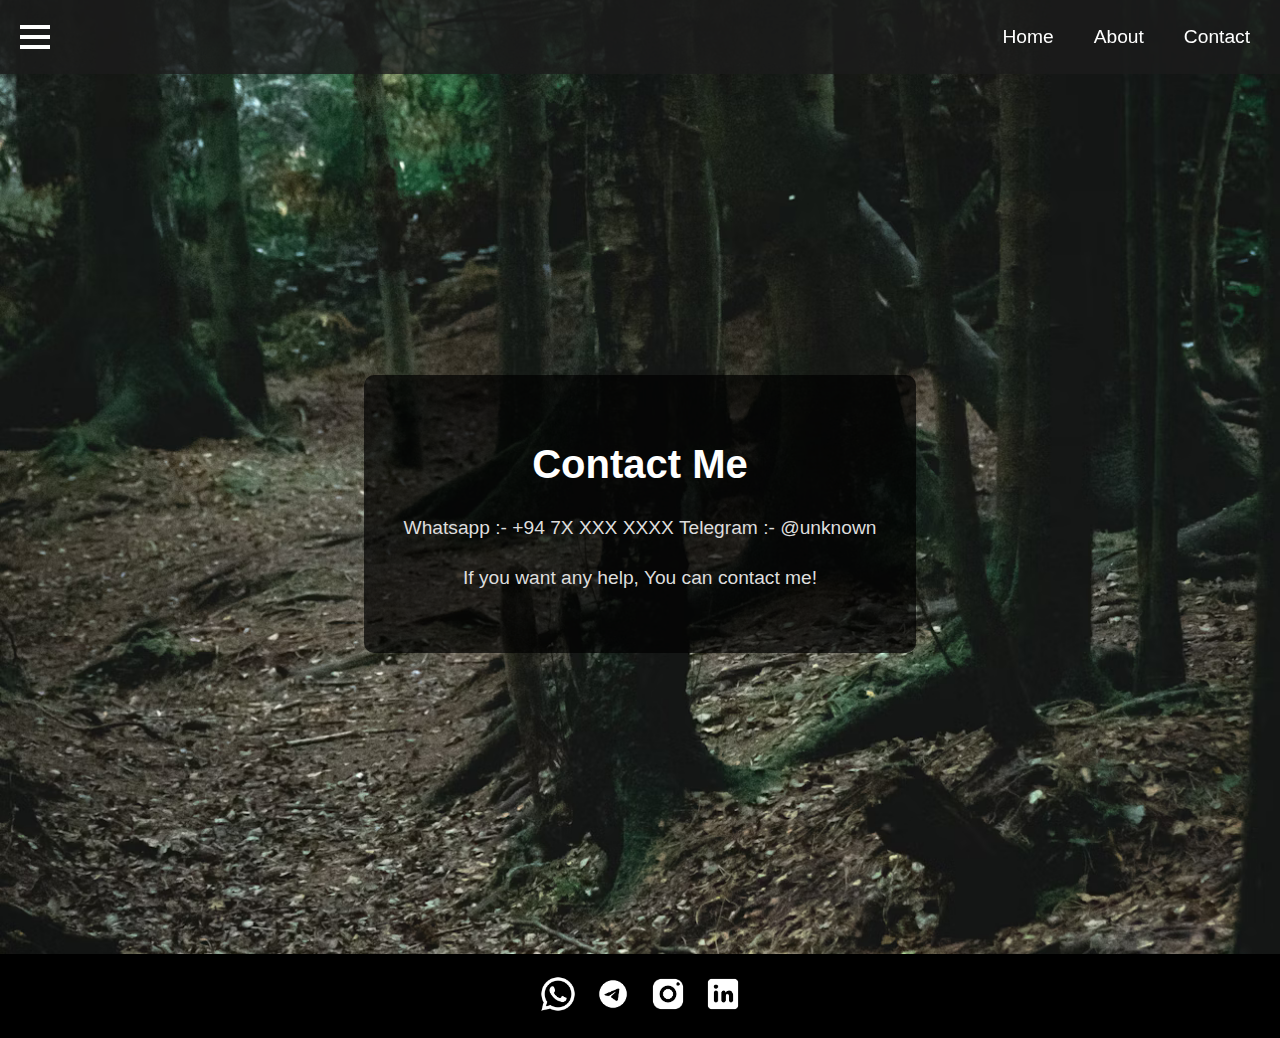
<file: contact.html>
<!DOCTYPE html>
<html lang="en">
<head>
    <meta charset="UTF-8">
    <meta name="viewport" content="width=device-width, initial-scale=1.0">
    <title>Contact Page</title>
    <!-- Font Awesome CDN -->
    <link rel="stylesheet" href="https://cdnjs.cloudflare.com/ajax/libs/font-awesome/6.0.0-beta3/css/all.min.css">
    <link rel="stylesheet" href="contact.css">
</head>
<body>
   <!-- Navigation Panel -->
   <nav>
    <div class="menu-icon" id="menu-toggle">
        <div></div>
        <div></div>
        <div></div>
    </div>
    <ul class="nav-links">
        <li><a href="index.html">Home</a></li>
        <li><a href="about.html">About</a></li>
        <li><a href="contact.html">Contact</a></li>
    </ul>
</nav>

<!-- Sidebar -->
<div id="sidebar" class="sidebar">
 <a href="index.html"><i class="fas fa-home"></i> Home</a>
 <a href="about.html"><i class="fas fa-info-circle"></i> About</a>
 <a href="contact.html"><i class="fas fa-envelope"></i> Contact</a>
 <a href="#"><i class=></i></a>
 <a href="#"><i class=></i></a>
</div>

<!-- Overlay -->
<div id="overlay" class="overlay"></div>

<!-- About Section -->
<section class="about-section">
    <div class="about-content">
        <h1>Contact Me</h1>
        <p>
        Whatsapp :- +94 7X XXX XXXX
        Telegram :- @unknown
        </p>
        <p>
        If you want any help, You can contact me!
        </p>
    </div>
</section>

<div class="social-icons">
    <a href="https://api.whatsapp.com/send?phone=94773274325" target="_blank">
      <img src="icons/whatsapp.png" alt="Whatsapp Icon">
    </a>
    <a href="https://t.me/Semilaamajith" target="_blank">
      <img src="icons/telegram.png" alt="Telegram Icon">
    </a>
    <a href="" target="_blank">
      <img src="icons/instagram.png" alt="Instagram Icon">
    </a>
    <a href="" target="_blank">
      <img src="icons/linkedin.png" alt="LinkedIn Icon">
    </a>
  </div>
  

<script src="contact.js"></script>

</body>
</html>
</file>
<file: contact.css>
body {
    background-image: url('images/background.png'); /* Path to your image */
    background-size: cover; /* Ensures the image covers the entire background */
    background-position: center; /* Centers the image */
    background-repeat: no-repeat; /* Prevents the image from repeating */
    background-attachment: fixed; /* Makes the background fixed during scroll */
    color: white; /* Makes sure text is readable on top of the image */
    font-family: Arial, sans-serif;
    margin: 0;
    padding: 0;
}

/* Navigation Bar */
nav {
    display: flex;
    justify-content: space-between;
    align-items: center;
    padding: 10px 20px;
    background-color: rgba(28, 28, 28, 0.8);
    position: sticky;
    top: 0;
    z-index: 10;
}

/* Menu Icon */
.menu-icon {
    display: flex;
    flex-direction: column;
    justify-content: space-around;
    width: 30px;
    height: 30px;
    cursor: pointer;
}

.menu-icon div {
    background-color: white;
    height: 4px;
    width: 100%;
}

/* Navigation Links */
.nav-links {
    list-style: none;
    display: flex;
    gap: 20px;
}

.nav-links a {
    color: white;
    text-decoration: none;
    font-size: 1.2rem;
    padding: 10px;
    transition: color 0.3s ease;
}

.nav-links a:hover {
    color: #187700;
}

/* About Section */
.about-section {
    display: flex;
    justify-content: center;
    align-items: center;
    height: calc(100vh - 60px); /* Full screen minus navigation bar */
    padding: 20px;
    color: white;
}

.about-content {
    max-width: 800px;
    text-align: center;
    background-color: rgba(0, 0, 0, 0.7); /* Semi-transparent background for readability */
    padding: 40px;
    border-radius: 10px;
}

.about-content h1 {
    font-size: 2.5rem;
    color: #fff;
}

.about-content p {
    font-size: 1.2rem;
    line-height: 1.6;
    color: #ddd;
}

/* Sidebar styles */
.sidebar {
    height: 100%; /* Full height */
    width: 250px; /* Sidebar width */
    position: fixed;
    top: 0;
    left: -250px; /* Start off-screen */
    background-color: #333;
    overflow-x: hidden;
    transition: 0.3s; /* Smooth slide-in transition */
    padding-top: 60px;
    z-index: 1000; /* Ensure it sits above other elements */
}

/* Sidebar links */
.sidebar a {
    padding: 10px 15px;
    text-decoration: none;
    font-size: 1.2rem;
    color: white;
    display: block;
    transition: 0.2s;
}

.sidebar a:hover {
    background-color: #575757;
}

/* Icon styles inside sidebar */
.sidebar a i {
    margin-right: 10px; /* Space between icon and text */
    font-size: 1.5rem; /* Adjust icon size */
}

/* Show sidebar */
.sidebar.active {
    left: 0;
}

/* Overlay when the sidebar is open */
.overlay {
    position: fixed;
    top: 0;
    left: 0;
    width: 100%;
    height: 100%;
    background-color: rgba(0, 0, 0, 0.5); /* Semi-transparent background */
    display: none; /* Hidden by default */
    z-index: 900; /* Below the sidebar but above other elements */
}

/* Show overlay */
.overlay.active {
    display: block;
}

/* Menu Icon stays on top */
.menu-icon {
    position: relative;
    z-index: 1100; /* Ensure the menu icon is above both the overlay and sidebar */
    cursor: pointer;
}

.social-icons {
    display: flex;
    justify-content: center; /* Centers the icons horizontally */
    gap: 15px; /* Space between icons */
    padding: 20px;
    background-color: #000000; /* Optional: Change background if needed */
  }
  
  .social-icons img {
    width: 40px; /* Adjust size of icons */
    height: 40px;
    transition: transform 0.3s ease; /* Adds a hover effect */
  }
  
  .social-icons img:hover {
    transform: scale(1.2); /* Slightly enlarges the icons on hover */
  }
</file>
